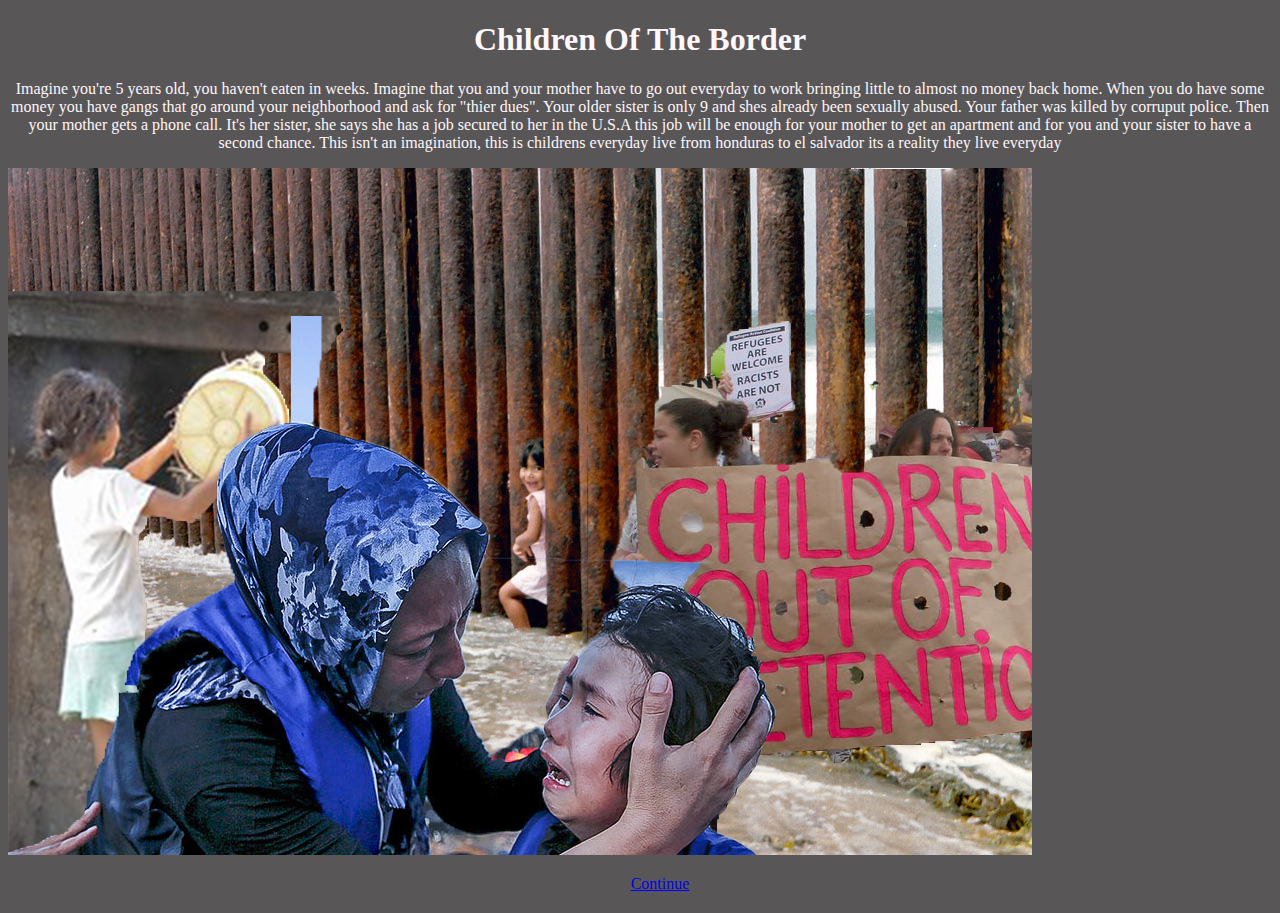
<file: index.html>
<!DOCTYPE html>
<html>
<head>
	<title>Children Of The Border </title>
	<link rel="stylesheet" type="text/css" href="styles.css">
<body>
	<h1> Children Of The Border</h1>
	<p>Imagine you're 5 years old, you haven't eaten in weeks. Imagine that you and your mother have to go out everyday to work bringing little to almost no money back home. When you do have some money you have gangs that go around your neighborhood and ask for "thier dues". Your older sister is only 9 and shes already been sexually abused. Your father was killed by corruput police. Then your mother gets a phone call. It's her sister, she says she has a job secured to her in the U.S.A this job will be enough for your mother to get an apartment and for you and your sister to have a second chance. This isn't an imagination, this is childrens everyday live from honduras to el salvador its a reality they live everyday </p>
	<img src=save%20the%20children.png>
	<ul>
		<li><a href="continue.html"> Continue</a></li>
	</ul>	
	<h2> </h2>
</body>
</html>
</file>
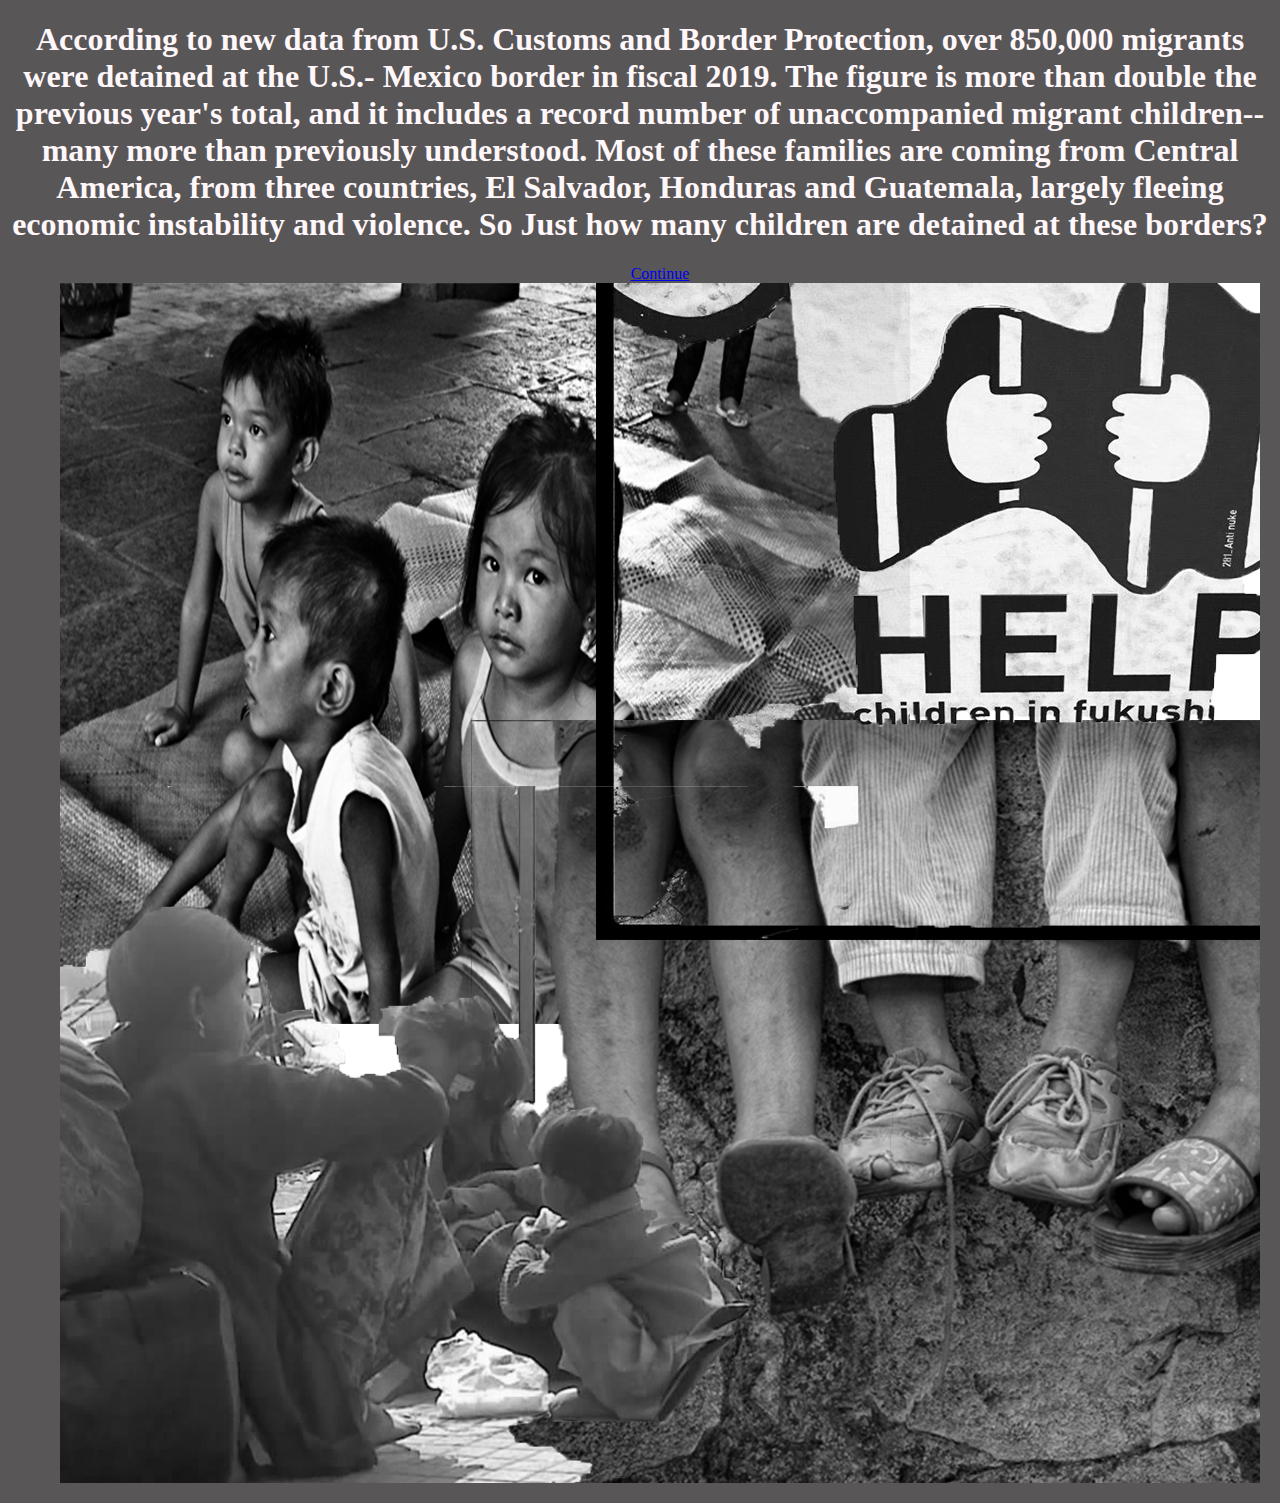
<file: continue.html>
<!DOCTYPE html>
<html>
<head>
	<title> Children Of The Border </title>
<h1>According to new data from U.S. Customs and Border Protection, over 850,000 migrants were detained at the U.S.- Mexico border in fiscal 2019. The figure is more than double the previous year's total, and it includes a record number of unaccompanied migrant children--many more than previously understood.
Most of these families are coming from Central America, from three countries, El Salvador, Honduras and Guatemala, largely fleeing economic instability and violence. So Just how many children are detained at these borders?</h1>
<link rel="stylesheet" type="text/css" href="styles.css">
<ul>
		<li><a href="continue3.html">Continue</a></li>
		<img src=help.jpg>
		
		
	</ul>
</file>
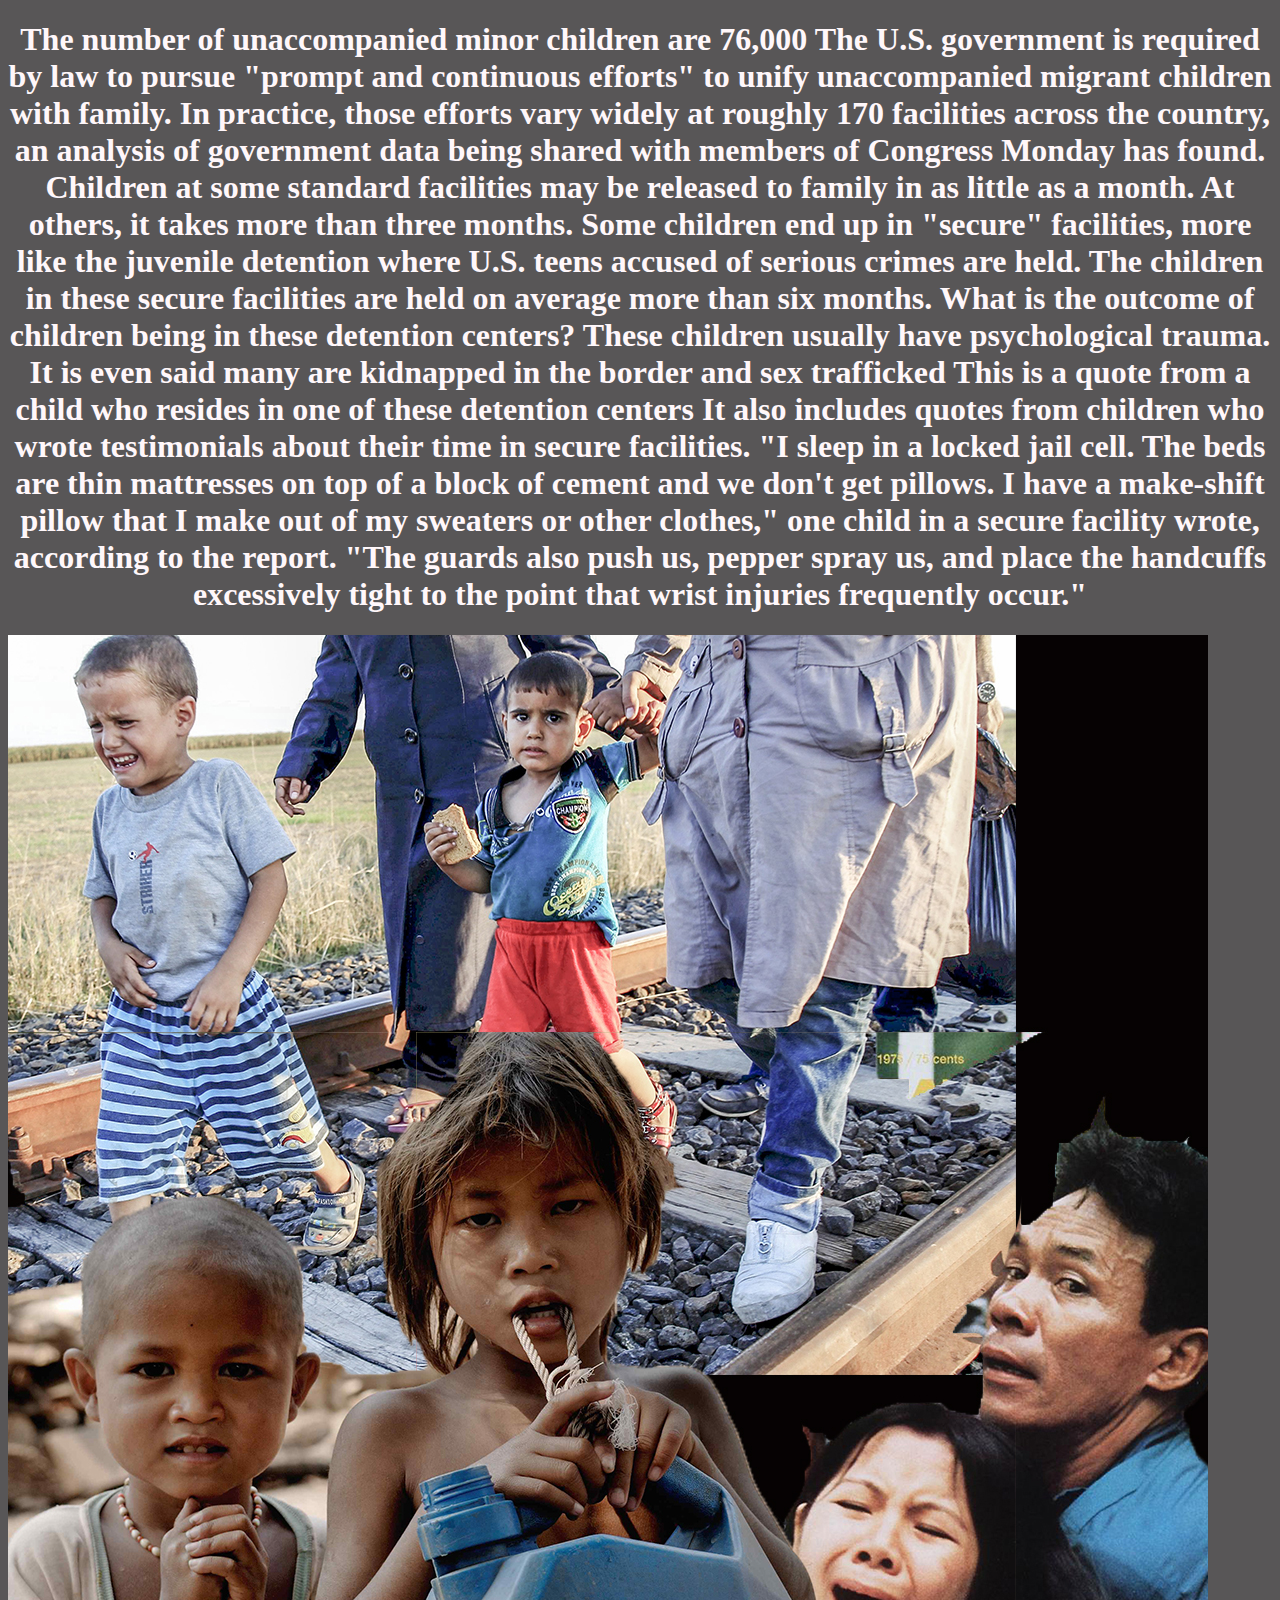
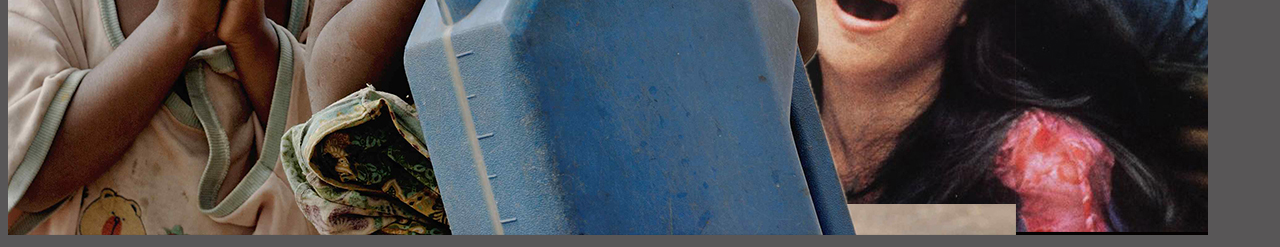
<file: continue3.html>
<!DOCTYPE html>
<html>
<head>

	<title>Children Of The Border </title>
	<link rel="stylesheet" type="text/css" href="styles.css">

<h1>The number of unaccompanied minor children are 76,000 
The U.S. government is required by law to pursue "prompt and continuous efforts" to unify unaccompanied migrant children with family. In practice, those efforts vary widely at roughly 170 facilities across the country, an analysis of government data being shared with members of Congress Monday has found.

Children at some standard facilities may be released to family in as little as a month. At others, it takes more than three months. 

Some children end up in "secure" facilities, more like the juvenile detention where U.S. teens accused of serious crimes are held. The children in these secure facilities are held on average more than six months.

What is the outcome of children being in these detention centers? These children usually have psychological trauma. It is even said many are kidnapped in the border and sex trafficked

This is a quote from a child who resides in one of these detention centers
It also includes quotes from children who wrote testimonials about their time in secure facilities.

"I sleep in a locked jail cell. The beds are thin mattresses on top of a block of cement and we don't get pillows. I have a make-shift pillow that I make out of my sweaters or other clothes," one child in a secure facility wrote, according to the report. "The guards also push us, pepper spray us, and place the handcuffs excessively tight to the point that wrist injuries frequently occur."</h1>
<img src=picture1.jpg>
</file>
<file: styles.css>
h1{color: #fff7fa; font-family: Geneva;}
h1 {text-align: center;}
body { background-color:#585657; }
p{ color: #fff7fa; font-family: Geneva; } 
p{text-align: center;}
ul {list-style: none}
ul {text-align: center;}
</file>
